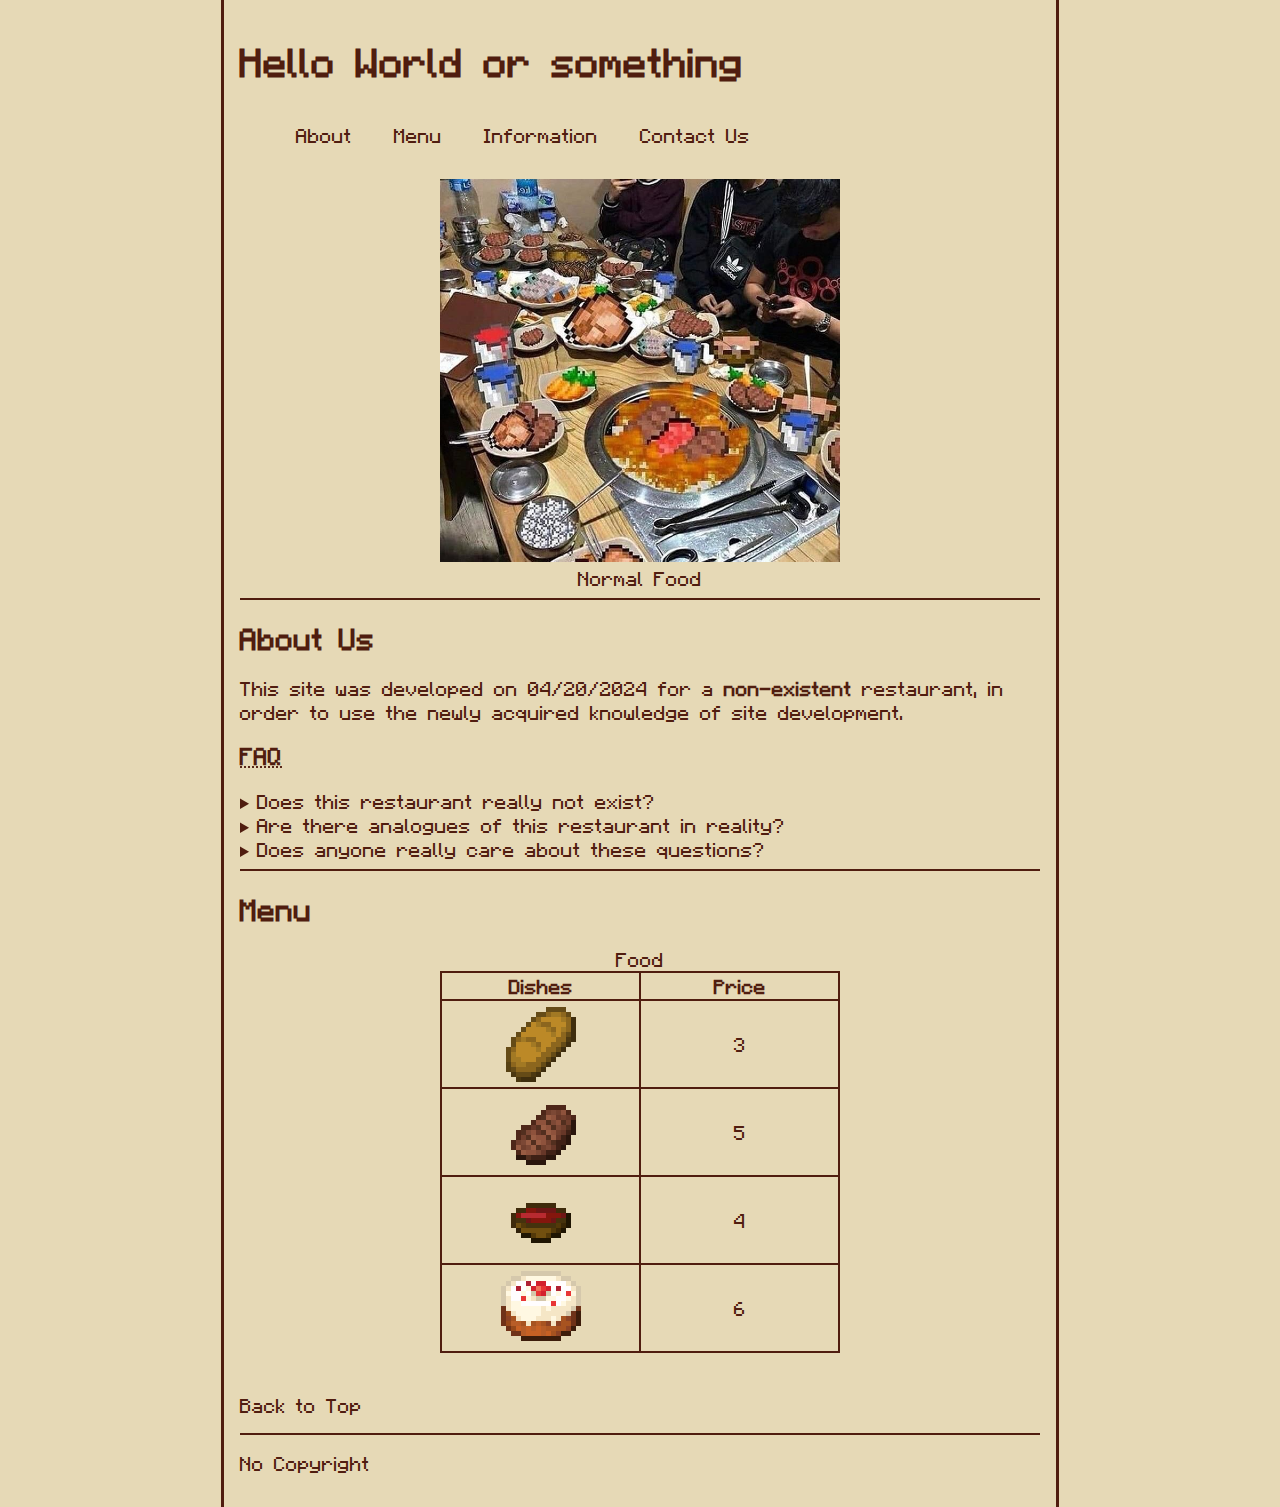
<file: index.html>
<!DOCTYPE html>
<html lang="en">
    <head>
        <meta charset="UTF-8">
        <meta name="description" content="Test website">
        <title>Test Website</title>
        <link rel="icon" href="icon.ico" type="image/x-icon">
        <link rel="stylesheet" href="css/main.css">
    </head>

    <body>
        <header>
            <h1>Hello World or something</h1>
            <nav>
                <ul>
                    <li>
                        <a href="#about">About</a>
                    </li>
                    <li>
                        <a href="#menu">Menu</a>
                    </li>
                    <li>
                        <a href="info.html">Information</a>
                    </li>
                    <li>
                        <a href="contact.html">Contact Us</a>
                    </li>
                </ul>
            </nav>

            <figure>
                <img src="img/pic2.png" alt="Normal Food" title="Picture of Food" width="400" height="383">
                <figcaption>
                    Normal Food
                </figcaption>
            </figure>
        </header>
        <hr>
        <main>
            <article id="about">
                <h2>About Us</h2>
                <p>
                    This site was developed on <time datetime="2024">04/20/2024</time> 
                    for a <strong>non-existent</strong> restaurant, in order to use the newly acquired 
                    knowledge of site development.
                </p>
                <acide>
                    <h3><abbr title="Frequently Asked Questions">FAQ</abbr></h3>
                    <details>
                        <summary>Does this restaurant really not exist?</summary>
                        <p>Yes, it is</p>
                    </details>
                    <details>
                        <summary>Are there analogues of this restaurant in reality?</summary>
                        <p>I don't know, maybe</p>
                    </details>
                    <details>
                        <summary>Does anyone really care about these questions?</summary>
                        <p>I don't think so</p>
                    </details>
                </acide>
            </article>
            <hr>
            <article id="menu">
                <h2>Menu</h2>
                <table>
                    <caption>Food</caption>
                    <thead>
                        <tr>
                            <th scope="row">Dishes</th>
                            <th scope="row">Price</th>
                        </tr>
                    </thead>
                    <tbody>
                        <tr>
                            <th><img src="img/menu1.png" alt="Bread picture" title="Bread" 
                                width="80" height="80"></th>
                            <td>3</td>
                        </tr>
                        <tr>
                            <th><img src="img/menu2.png" alt="Stake picture" title="Stake" 
                                width="80" height="80"></th>
                            <td>5</td>
                        </tr>
                        <tr>
                            <th><img src="img/menu3.png" alt="Borsch picture" title="Borsch" 
                                width="80" height="80"></th>
                            <td>4</td>
                        </tr>
                        <tr>
                            <th><img src="img/menu4.png" alt="Cake picture" title="Cake" 
                                width="80" height="80"></th>
                            <td>6</td>
                        </tr>
                    </tbody>
                </table>
                <br>
                <p>
                    <a href="#">Back to Top</a>
                </p>
            </article>
        </main>
        <hr>
        <footer>
            <p>No Copyright</p>
        </footer>
    </body>
</html>
</file>
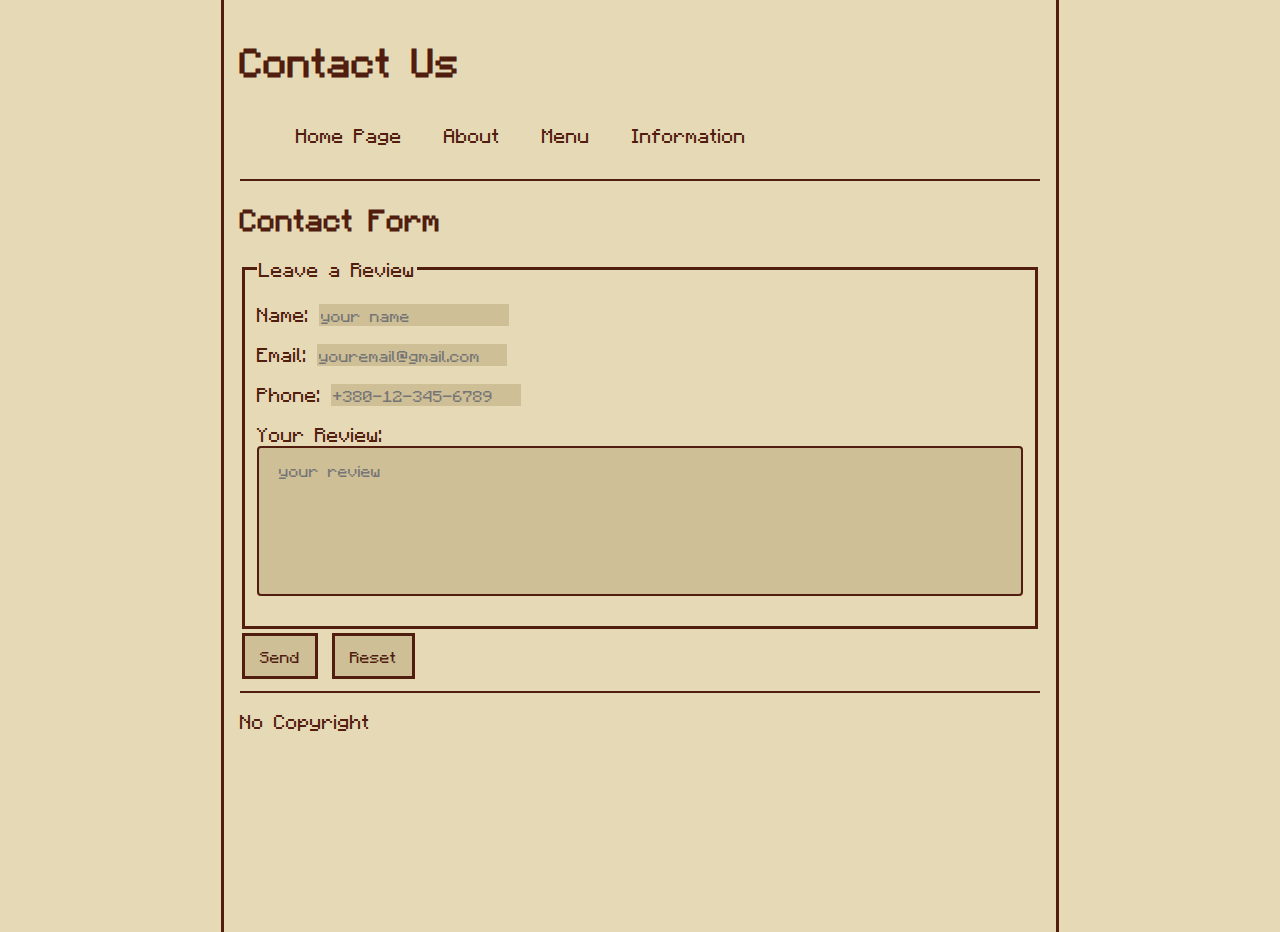
<file: contact.html>
<!DOCTYPE html>
<html lang="en">
    <head>
        <meta charset="UTF-8">
        <meta name="description" content="Contact Information">
        <title>Contact Us</title>
        <link rel="icon" href="icon.ico" type="image/x-icon">
        <link rel="stylesheet" href="css/main.css">
    </head>

    <body>
        <header>
            <h1>Contact Us</h1>
            <nav>
                <ul>
                    <!--
                         Чому це не відправляє мене на головну сторінку? 
                    <li>
                        <a href="/">Home Page</a>
                    </li>
                    -->
                    <li>
                        <a href="index.html">Home Page</a>
                    </li>
                    <li>
                        <a href="index.html#about">About</a>
                    </li>
                    <li>
                        <a href="index.html#menu">Menu</a>
                    </li>
                    <li>
                        <a href="info.html">Information</a>
                    </li>
                </ul>
            </nav>

            <!--<figure>
                <img src="img/pic3.png" alt="Normal Food" title="Just Bread" width="360" height="360">
            </figure>-->
        </header>
        <hr>
        <main>
            <h2>Contact Form</h2>
            <form action="https://httpbin.org/get" method="get">
                <fieldset>
                    <legend>Leave a Review</legend>
                    <p>
                        <label for="name">Name:</label>
                        <input type="text" name="name" id="name" placeholder="your name" required>
                    </p>
                    <p>
                        <label for="email">Email:</label>
                        <input type="email" name="email" id="email" placeholder="youremail@gmail.com" required>
                    </p>
                    <p>
                        <label for="phone">Phone:</label>
                        <input type="tel" name="phone" id="phone" placeholder="+380-12-345-6789" 
                        pattern="+380[0-9]{2}-[0-9]{3}-[0-9]{4}" required>
                    </p>
                    <p>
                        <label for="message">Your Review:</label>
                        <br>
                        <textarea name="message" id="message" cols="30" rows="20" 
                        placeholder="your review"></textarea>
                    </p>
                </fieldset>
                <button type="submit">Send</button>
                <button type="reset">Reset</button>
            </form>
        </main>
        <hr>
        <footer>
            <p>No Copyright</p>
        </footer>
    </body>
</html>
</file>
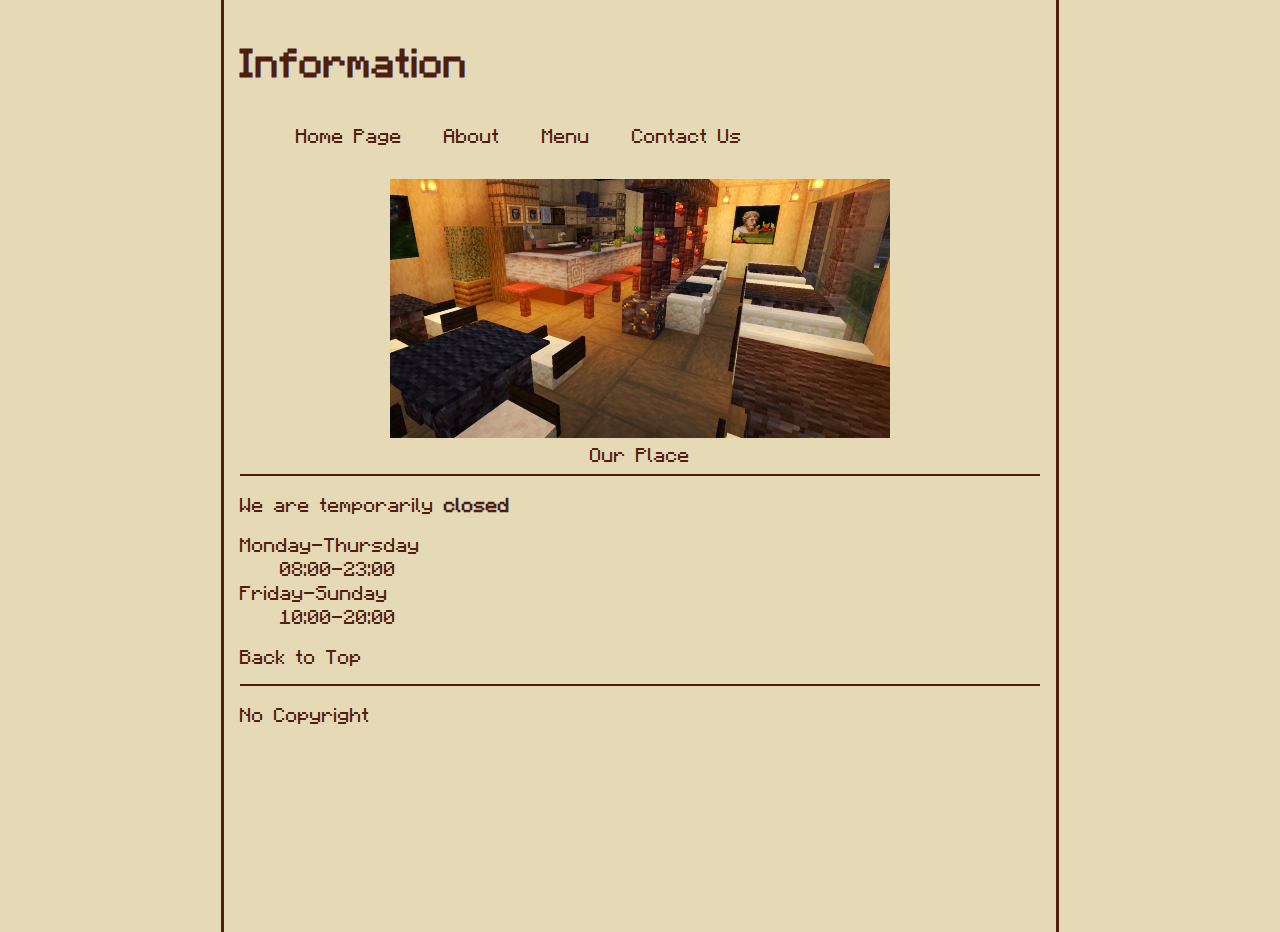
<file: info.html>
<!DOCTYPE html>
<html lang="en">
    <head>
        <meta charset="UTF-8">
        <meta name="description" content="Second page of Test website">
        <title>Info</title>
        <link rel="icon" href="icon.ico" type="image/x-icon">
        <link rel="stylesheet" href="css/main.css">
    </head>

    <body>
        <header>
            <h1>Information</h1>
            <nav>
                <ul>
                    <li>
                        <a href="index.html">Home Page</a>
                    </li>
                    <li>
                        <a href="index.html#about">About</a>
                    </li>
                    <li>
                        <a href="index.html#menu">Menu</a>
                    </li>
                    <li>
                        <a href="contact.html">Contact Us</a>
                    </li>
                </ul>
            </nav>

            <figure>
                <img src="img/pic1.png" alt="Our Place" title="Picture of Restaurant" width="500" height="259
                ">
                <figcaption>
                    Our Place
                </figcaption>
            </figure>
        </header>
        <hr>
        <main>
            <p>
                We are temporarily <strong>closed</strong>
            </p>
            <dl>
                <dt>Monday-Thursday</dt>
                <dd>08:00-23:00</dd>
                <dt>Friday-Sunday</dt>
                <dd>10:00-20:00</dd>
            </dl>
            <p>
                <a href="#">Back to Top</a>
            </p>
        </main>
        <hr>
        <footer>
            <p>No Copyright</p>
        </footer>
    </body>
</html>
</file>
<file: css/main.css>
@charset "UTF-8";
body {
  min-height: 100vh;
  max-width: 800px;
  margin: 0 auto;
  padding: 1rem;
  background-color: #E6D9B6;
  color: #501D0F;
  border-left: 3px solid #501D0F;
  border-right: 3px solid #501D0F;
  font-family: Minecraftia;
}

figure {
  margin: 0;
  text-align: center;
}

a:link, a:visited {
  text-decoration: none;
  color: #501D0F;
}

a:hover {
  text-decoration: underline;
  transition: 0.3s;
}

a:active {
  color: #d32e00;
}

nav ul li {
  display: flex;
  margin: 0 auto;
  align-items: center;
  justify-content: space-between;
  display: inline-block;
  max-width: 800px;
  padding: 1rem;
}

hr {
  border: 1px solid #501D0F;
}

table, th, td {
  margin: 0 auto;
  border: 2px solid #501D0F;
  border-collapse: collapse;
  width: 50%;
  text-align: center;
}
table tr:hover, th tr:hover, td tr:hover {
  background-color: #cfbf97;
}

fieldset {
  border: solid #501D0F;
}

textarea {
  width: 100%;
  height: 150px;
  padding: 12px 20px;
  box-sizing: border-box;
  border: 2px solid #501D0F;
  border-radius: 4px;
  background-color: #cfbf97;
  resize: none;
  font-family: Minecraftia;
}

input {
  background-color: #cfbf97;
  color: #501D0F;
  border: none;
  font-family: Minecraftia;
}

button {
  background-color: #cfbf97;
  border: solid #501D0F;
  color: #501D0F;
  font-family: Minecraftia;
  padding: 10px 15px;
  text-decoration: none;
  margin: 4px 2px;
  cursor: pointer;
}

/*Чи можна якось оптимізувати це посилання? V*/
@font-face {
  font-family: Minecraftia;
  src: url([data-uri]);
}/*# sourceMappingURL=main.css.map */
</file>
